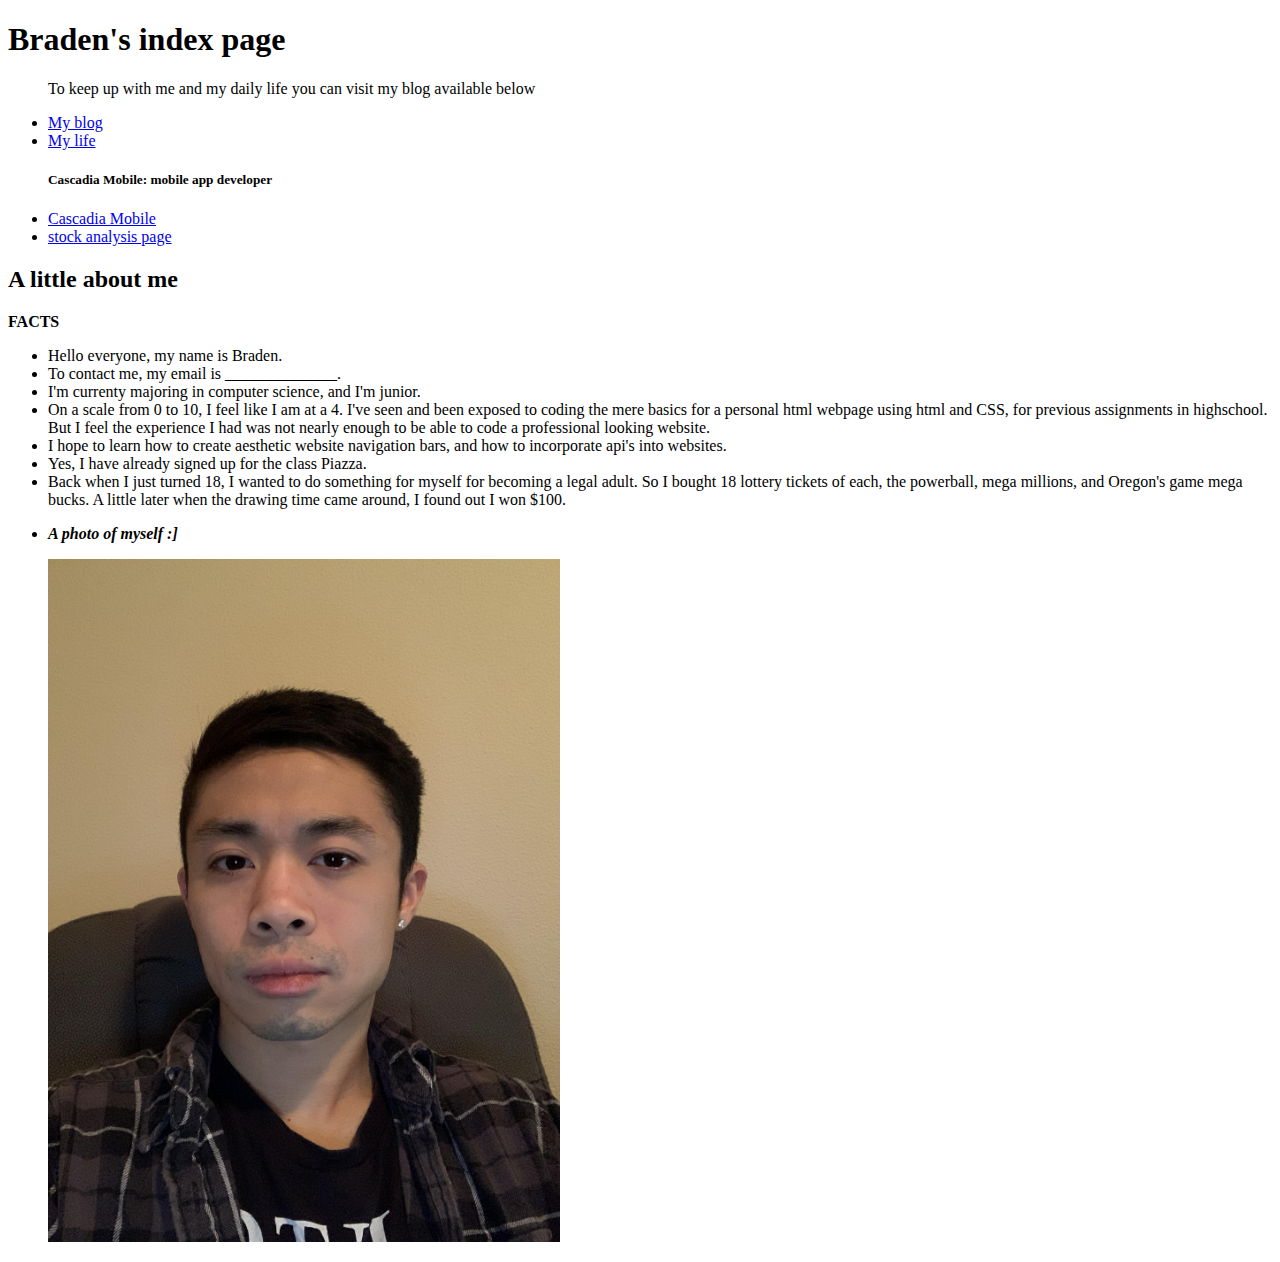
<file: index.html>
<!DOCTYPE html>
<!-- saved from url=(0041)http://web.engr.oregonstate.edu/~leebrad/ -->
<html><head><meta http-equiv="Content-Type" content="text/html; charset=UTF-8">
    
    <title>Braden's index</title>
   
    </head>
    <body>
        <h1>Braden's index page</h1>
        <ul>
            <p>
           	To keep up with me and my daily life you can visit my blog available below
            </p>            
            <li><a href="http://web.engr.oregonstate.edu/~leebrad/blog.html">My blog</a></li>
            <li><a href="http://web.engr.oregonstate.edu/~leebrad/MyLife.html">My life</a></li>
            <h5>Cascadia Mobile: mobile app developer</h5>
            <li><a href="http://web.engr.oregonstate.edu/~leebrad/CascadiaMobile1.html">Cascadia Mobile</a></li>
            <li><a href="http://web.engr.oregonstate.edu/~leebrad/braden_website/public/stockAnalysis.html">stock analysis page</a></li>
        </ul>
        <h2>A little about me</h2>
        <p><strong>FACTS</strong></p>
     	<ul>
        
        	<li>
            Hello everyone, my name is Braden.
            </li>
            <li>
            To contact me, my email is ______________.
            </li>
            <li>
            I'm currenty majoring in computer science, and I'm junior.   
            </li>
        	<li>
        On a scale from 0 to 10, I feel like I am at a 4. I've seen and been exposed to coding the mere basics for 		   a personal html webpage using html and CSS, for previous assignments in highschool. But I feel the experience I had was not nearly enough to be able to code a professional looking website.
            </li>
            <li>
        I hope to learn how to create aesthetic website navigation bars, and how to incorporate api's into websites.
            </li>
            <li>
        Yes, I have already signed up for the class Piazza.
            </li>
            <li>
        Back when I just turned 18, I wanted to do something for myself for becoming a legal adult. So I bought 18 lottery tickets of each, the powerball, mega millions, and Oregon's game mega bucks. A little later when the drawing time came around, I found out I won $100. 
            </li>
 			<li>
                <p><em><strong>A photo of myself :]</strong></em></p>
            	<img src="./index_files/bradenlee.jpg" alt="bradenlee" hieght="512" width="512"> 

            </li>
        </ul>
</body></html>
</file>
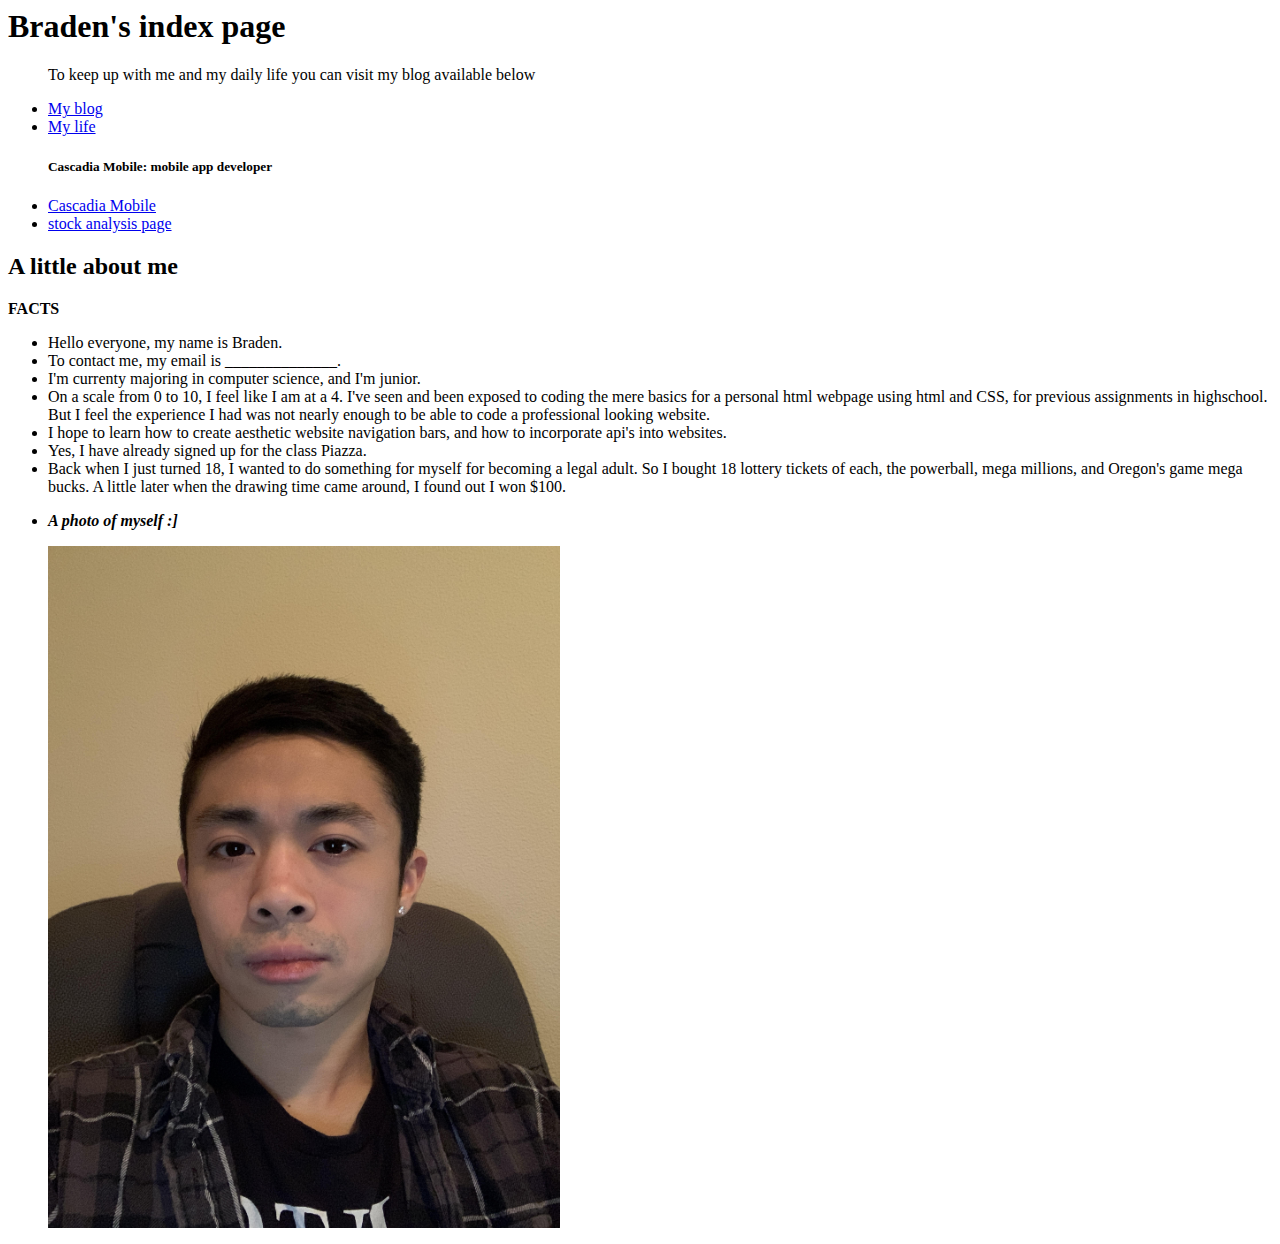
<file: Clutch/index.html>
<!-- saved from url=(0041)http://web.engr.oregonstate.edu/~leebrad/ -->
<html><head><meta http-equiv="Content-Type" content="text/html; charset=UTF-8">
    
    <title>Braden's index</title>
   
    </head>
    <body>
        <h1>Braden's index page</h1>
        <ul>
            <p>
           	To keep up with me and my daily life you can visit my blog available below
            </p>            
            <li><a href="http://web.engr.oregonstate.edu/~leebrad/blog.html">My blog</a></li>
            <li><a href="http://web.engr.oregonstate.edu/~leebrad/MyLife.html">My life</a></li>
            <h5>Cascadia Mobile: mobile app developer</h5>
            <li><a href="http://web.engr.oregonstate.edu/~leebrad/CascadiaMobile1.html">Cascadia Mobile</a></li>
            <li><a href="http://web.engr.oregonstate.edu/~leebrad/braden_website/public/stockAnalysis.html">stock analysis page</a></li>
        </ul>
        <h2>A little about me</h2>
        <p><strong>FACTS</strong></p>
     	<ul>
        
        	<li>
            Hello everyone, my name is Braden.
            </li>
            <li>
            To contact me, my email is ______________.
            </li>
            <li>
            I'm currenty majoring in computer science, and I'm junior.   
            </li>
        	<li>
        On a scale from 0 to 10, I feel like I am at a 4. I've seen and been exposed to coding the mere basics for 		   a personal html webpage using html and CSS, for previous assignments in highschool. But I feel the experience I had was not nearly enough to be able to code a professional looking website.
            </li>
            <li>
        I hope to learn how to create aesthetic website navigation bars, and how to incorporate api's into websites.
            </li>
            <li>
        Yes, I have already signed up for the class Piazza.
            </li>
            <li>
        Back when I just turned 18, I wanted to do something for myself for becoming a legal adult. So I bought 18 lottery tickets of each, the powerball, mega millions, and Oregon's game mega bucks. A little later when the drawing time came around, I found out I won $100. 
            </li>
 			<li>
                <p><em><strong>A photo of myself :]</strong></em></p>
            	<img src="./index_files/bradenlee.jpg" alt="bradenlee" hieght="512" width="512"> 

            </li>
        </ul>
</body></html>
</file>
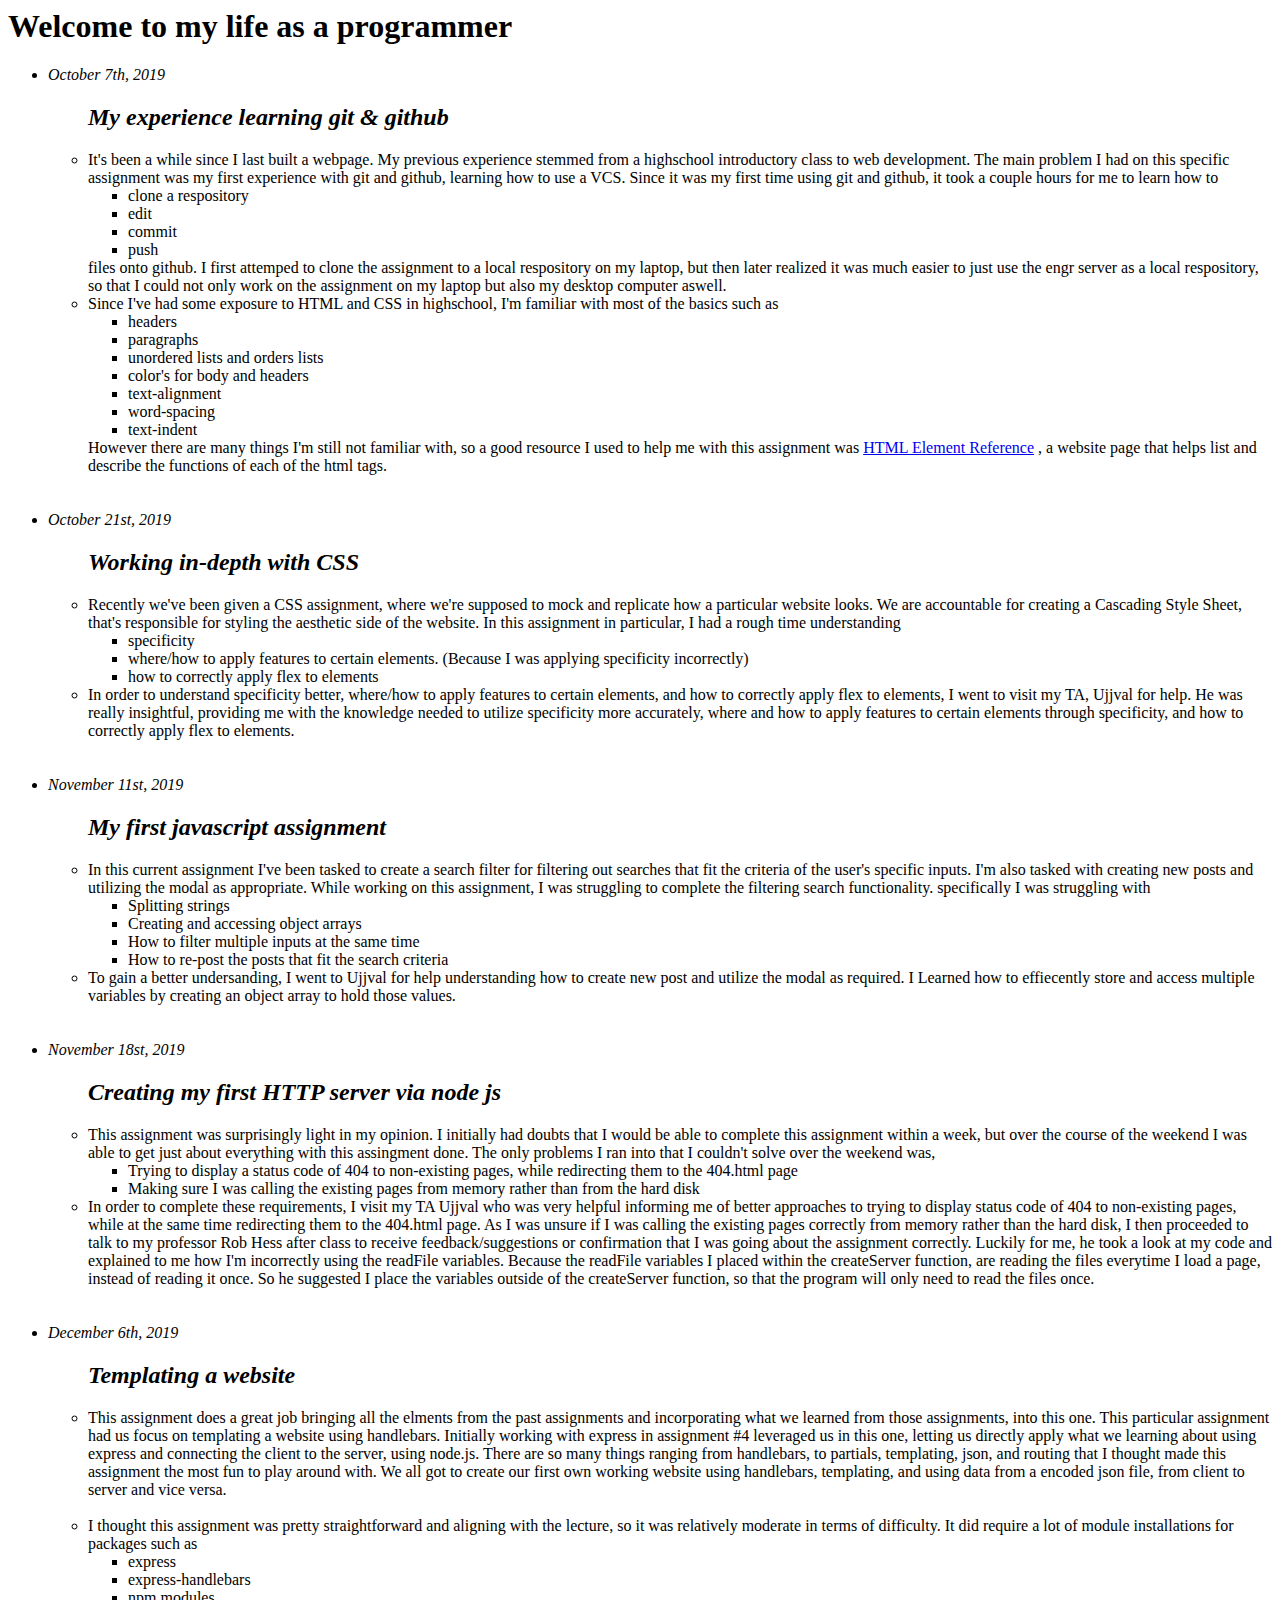
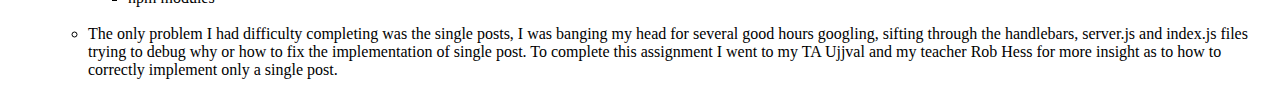
<file: Clutch/blog.html>
<!-- saved from url=(0032)file:///Y:/public_html/blog.html -->
<html><head><meta http-equiv="Content-Type" content="text/html; charset=UTF-8">
    
    <title>Braden's blog</title>
   
    </head>
    <body>
        <h1>Welcome to my life as a programmer</h1>
        <ul>   
            <li><em>October 7th, 2019</em></li>
            		<ul>
                        <h2><em><strong>My experience learning git &amp; github</strong></em></h2> 
                        <li>
                        It's been a while since I last built a webpage. My previous experience stemmed from a highschool introductory class to web development. The main problem I had on this specific assignment was my first experience with git and github, learning how to use a VCS. Since it was my first time using git and github, it took a couple hours for me to learn how to 
                            <ul>
                                <li>
                            clone a respository
                                </li>
                                <li>edit
                                </li>
                                <li>commit
                                </li>
                                <li>push
                                </li>
                            </ul>files onto github. I first attemped to clone the assignment to a local respository on my laptop, but then later realized it was much easier to just use the engr server as a local respository, so that I could not only work on the assignment on my laptop but also my desktop computer aswell.
                        </li>
                        <li> 
                        Since I've had some exposure to HTML and CSS in highschool, I'm familiar with most of the basics such as 
                            <ul>
                                <li>
                                headers
                                </li>
                                <li>
                                paragraphs
                                </li>
                                <li>
                                unordered lists and orders lists
                                </li>
                                <li>
                                color's for body and headers
                                </li>
                                <li>
                                    text-alignment
                                </li>
                                <li>
                                    word-spacing
                                </li>
                                <li>
                                    text-indent
                                </li>
                            </ul>However there are many things I'm still not familiar with, so a good resource I used to help me with this assignment was <a href="https://www.w3schools.com/tags/default.asp">HTML Element Reference</a> , a website page that helps list and describe the functions of each of the html tags.
                        </li>
            </ul>  

            <br>
            <br>

            <li><em>October 21st, 2019</em></li>
                    <ul>
                        <h2><em><strong>Working in-depth with CSS</strong></em></h2>
                        <li>
                        Recently we've been given a CSS assignment, where we're supposed to mock and replicate how a particular website looks.
                        We are accountable for creating a Cascading Style Sheet, that's responsible for styling the aesthetic
                        side of the website. In this assignment in particular, I had a rough time understanding 
                            <ul>
                                <li>
                                specificity
                                </li>
                                <li>
                                where/how to apply features to certain elements. (Because I was applying specificity incorrectly)
                                </li>
                                <li>
                                how to correctly apply flex to elements
                                </li>
                            </ul>
                        </li>
                        <li>
                        In order to understand specificity better, where/how to apply features to certain elements, and how to correctly
                        apply flex to elements, I went to visit my TA, Ujjval for help. He was really insightful, providing me with the knowledge
                        needed to utilize specificity more accurately, where and how to apply features to certain elements through specificity,
                        and how to correctly apply flex to elements.
                        </li>

                    </ul>

                    <br>
                    <br>

                    <li><em>November 11st, 2019</em></li>
                    <ul>
                        <h2><em><strong>My first javascript assignment</strong></em></h2>
                        <li>
                        In this current assignment I've been tasked to create a search filter for filtering out searches that
                        fit the criteria of the user's specific inputs. I'm also tasked with creating new posts and utilizing
                        the modal as appropriate. While working on this assignment, I was struggling to complete the filtering search functionality.
                        specifically I was struggling with
                            <ul>
                                <li>
                                Splitting strings
                                </li>
                                <li>
                                Creating and accessing object arrays
                                </li>
                                <li>
                                How to filter multiple inputs at the same time
                                </li>
                                <li>
                                How to re-post the posts that fit the search criteria
                                </li>
                            </ul>
                        </li>
                        <li>
                        To gain a better undersanding, I went to Ujjval for help understanding how to 
                        create new post and utilize the modal as required. I Learned how to effiecently store and access multiple variables
                        by creating an object array to hold those values.
                        </li>

                    </ul>

                    <br>
                    <br>

                    <li><em>November 18st, 2019</em></li>
                    <ul>
                        <h2><em><strong>Creating my first HTTP server via node js</strong></em></h2>
                        <li>
                        This assignment was surprisingly light in my opinion. I initially had doubts that I would be able to complete this assignment
                        within a week, but over the course of the weekend I was able to get just about everything with this assingment done. The only problems
                        I ran into that I couldn't solve over the weekend was,
                            <ul>
                                <li>
                                Trying to display a status code of 404 to non-existing pages, while redirecting
                                them to the 404.html page
                                </li>
                                <li>
                                Making sure I was calling the existing pages from memory rather than from the hard disk
                                </li>
                            </ul>
                        </li>
                        <li>
                        In order to complete these requirements, I visit my TA Ujjval who was very helpful informing me of better
                        approaches to trying to display status code of 404 to non-existing pages, while at the same time redirecting them
                        to the 404.html page. As I was unsure if I was calling the existing pages correctly from memory rather than the hard disk, 
                        I then proceeded to talk to my professor Rob Hess after class to receive feedback/suggestions or confirmation that I was
                        going about the assignment correctly. Luckily for me, he took a look at my code and explained to me how I'm incorrectly using
                        the readFile variables. Because the readFile variables I placed within the createServer function, are reading the files
                        everytime I load a page, instead of reading it once. So he suggested I place the variables outside of the createServer function,
                        so that the program will only need to read the files once.
                        </li>
                    </ul>

                    <br>
                    <br>

                    
                    <li><em>December 6th, 2019</em></li>
                    <ul>
                        <h2><em><strong>Templating a website</strong></em></h2>
                        <li>
                        This assignment does a great job bringing all the elments from the past assignments and incorporating what we learned from those
                        assignments, into this one. This particular assignment had us focus on templating a website using handlebars. Initially working
                        with express in assignment #4 leveraged us in this one, letting us directly apply what we learning about using express and connecting
                        the client to the server, using node.js. There are so many things ranging from handlebars, to partials, templating, json, and routing
                        that I thought made this assignment the most fun to play around with. We all got to create our first own working website using handlebars,
                        templating, and using data from a encoded json file, from client to server and vice versa.
                            
                        </li>
                        <br>
                        <li>
                        I thought this assignment was pretty straightforward and aligning with the lecture, so it was relatively moderate in terms of difficulty. 
                        It did require a lot of module installations for packages such as  
                            <ul>
                                <li>
                                    express
                                </li>
                                <li>
                                    express-handlebars
                                </li>
                                <li>
                                    npm modules
                                </li>
                            </ul>
                        </li>
                        <br>
                        <li>
                            The only problem I had difficulty completing was the single posts, I was banging my head for several good hours googling, sifting through
                            the handlebars, server.js and index.js files trying to debug why or how to fix the implementation of single post. To complete this
                            assignment I went to my TA Ujjval and my teacher Rob Hess for more insight as to how to correctly implement only a single post.
                        </li>
                    </ul>
        </ul>
   		
</body></html>
</file>
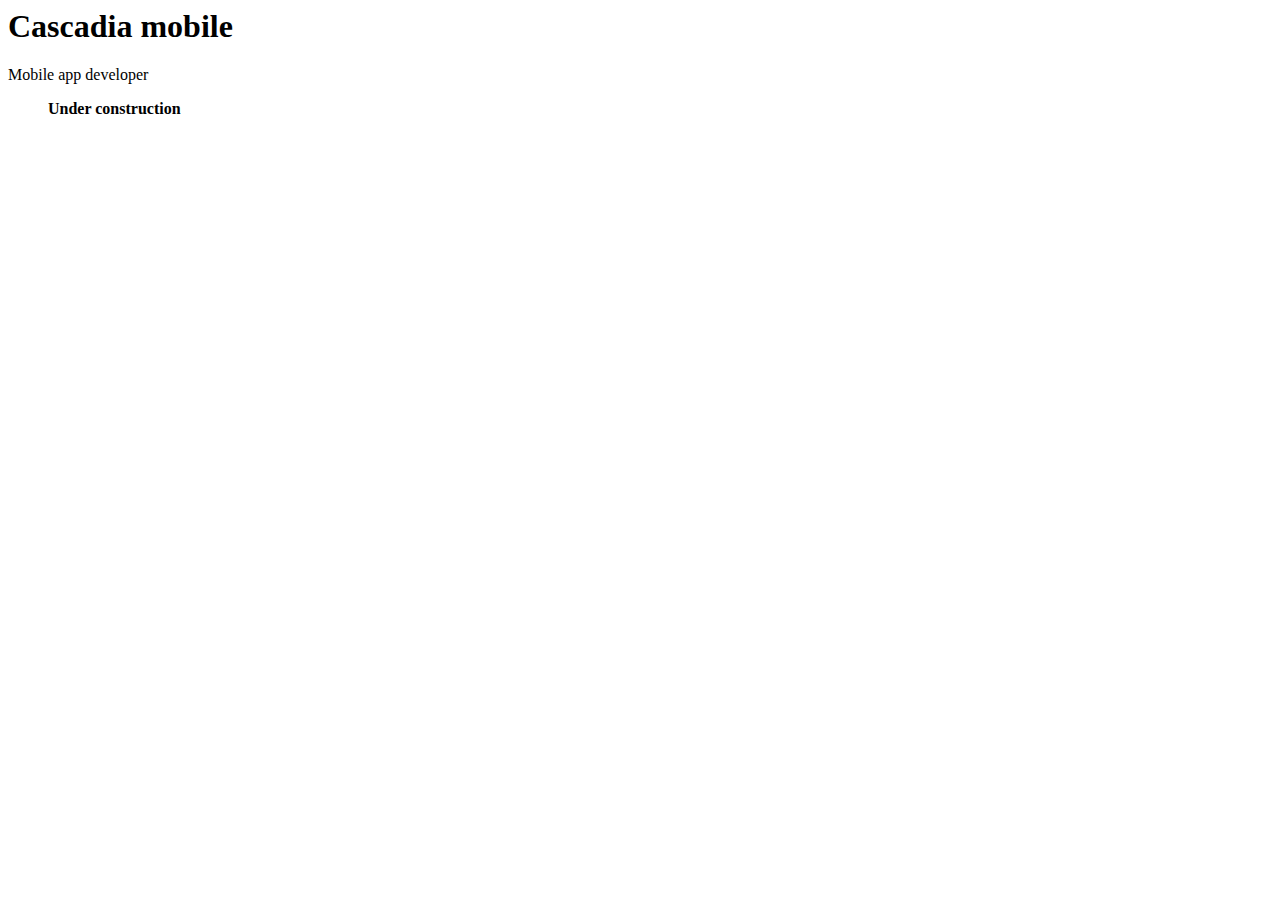
<file: Clutch/CascadiaMobile1.html>
<!-- saved from url=(0061)http://web.engr.oregonstate.edu/~leebrad/CascadiaMobile1.html -->
<html><head><meta http-equiv="Content-Type" content="text/html; charset=UTF-8">
    
    <title>Cascadia mobile</title>
    <!--
	<link href="selectorsQuiz.css" rel="stylesheet" />
	-->   
    </head>
    <body>
        <h1>Cascadia mobile</h1>
        <p>Mobile app developer</p>
        <ul>
            <strong>Under construction</strong>
  		</ul>
   		
</body></html>
</file>
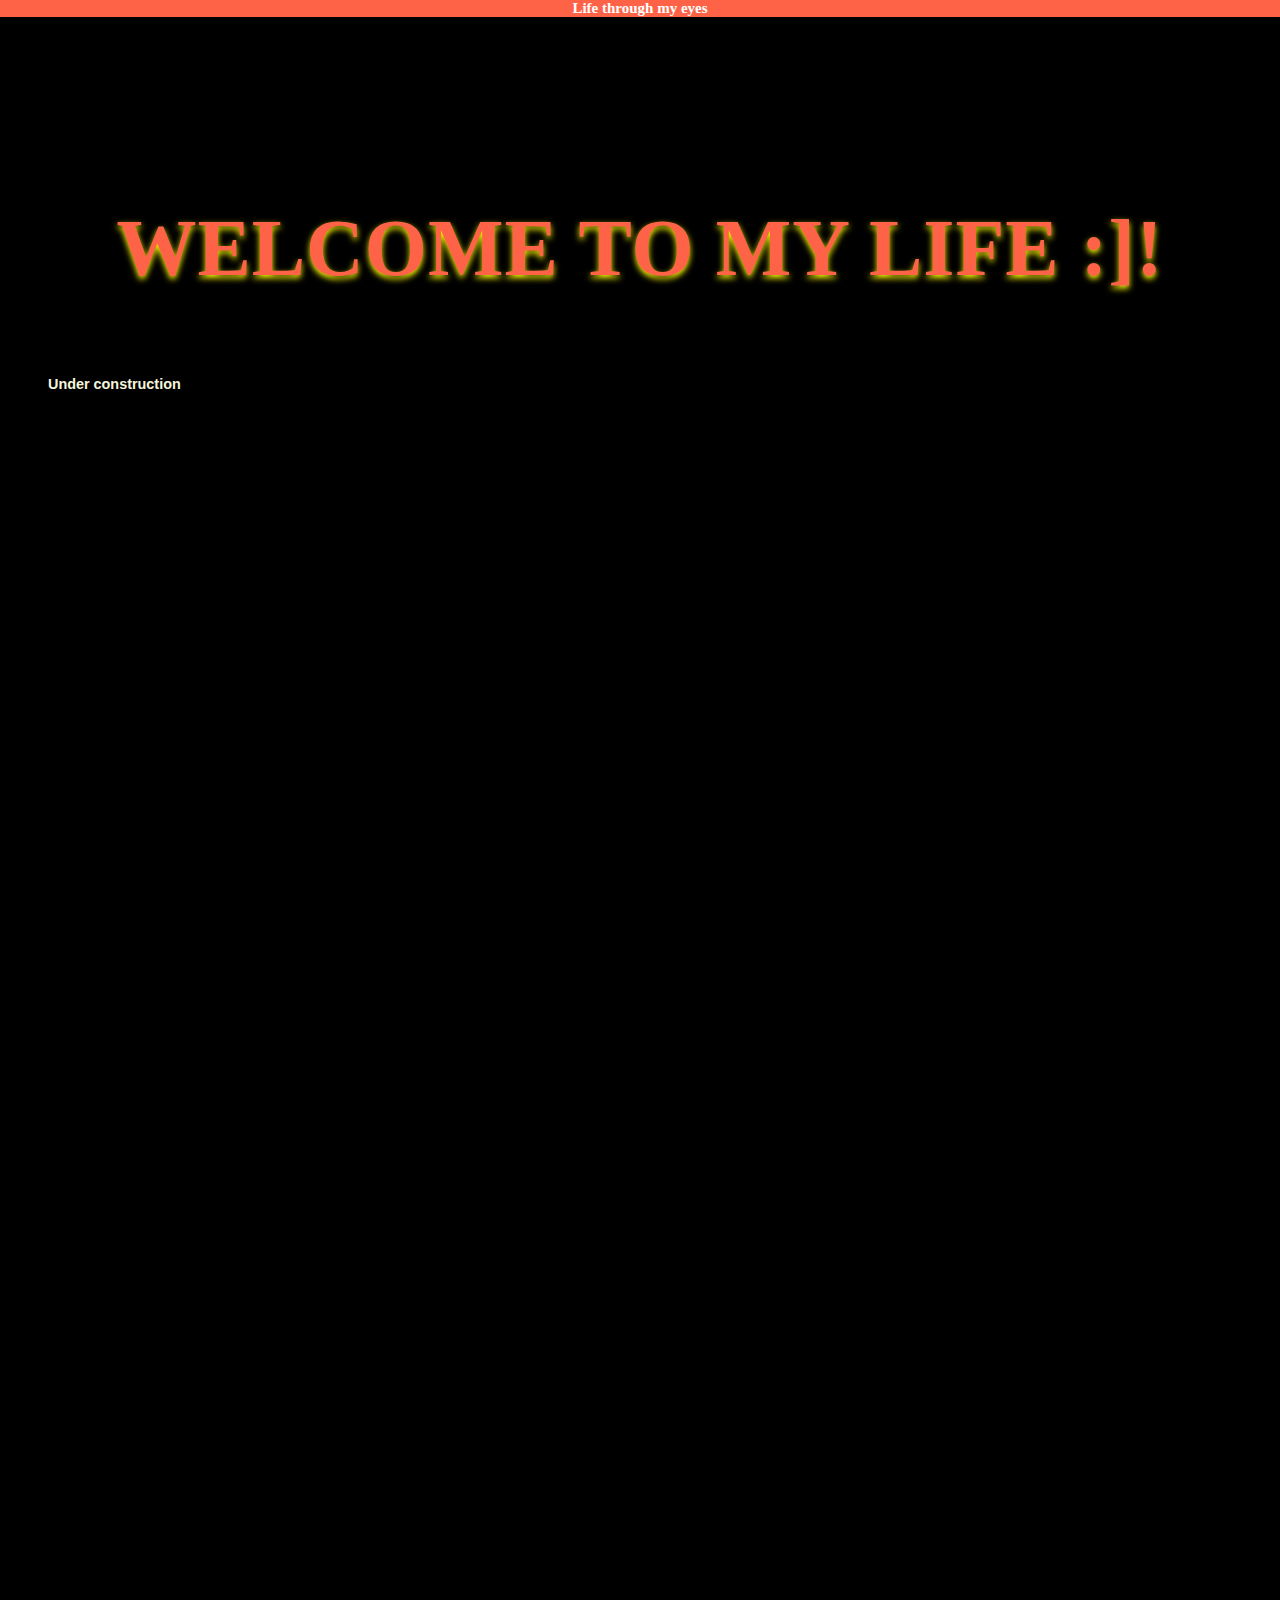
<file: Clutch/MyLife.html>
<!-- saved from url=(0061)http://web.engr.oregonstate.edu/~leebrad/CascadiaMobile1.html -->

<!doctype html>

<html lang="en">
    <head>

        <meta charset="utf-8">
        
        <title>Stock Analysis</title>
        
        <meta name="description" content="library">
  
        <link rel="stylesheet" href="https://use.fontawesome.com/releases/v5.11.2/css/all.css">

        <link rel="stylesheet" href="https://cdnjs.cloudflare.com/ajax/libs/font-awesome/4.7.0/css/font-awesome.min.css">
        
        <link rel="stylesheet" href="MyLife_styling.css">

        <script src="https://code.jquery.com/jquery-3.3.1.js"></script>

        <script src="MyLife_JS.js" charset="utf-8" defer></script>
    <title></title>
    <!--
	<link href="selectorsQuiz.css" rel="stylesheet" />
	-->   
    </head>
    <body>

        <header class="header">
            <div class="head">Life through my eyes</div>
            <nav class="navBar">
              <section class="my-icons">
                <span><i class="fas fa-angle-up"></i></span>

               <!--<span><i class="fa fa-list"></i></span>-->
                <!--<p>testing</p>-->
                <!--<span><i class="fa fa-search-plus"></i></span>-->
                <!--<p>testing2</p>-->
                <!--<span><i class="fa fa-clock"></i></span>-->
                <!--<p>testing3</p>-->
                <!--<span><i class="fa fa-home"></i></span>-->
              </section>
            </nav>
        
          </header>
        <h1 id="scroll">Welcome to my life :]!</h1>
        <ul>
            <strong>Under construction</strong>
  		</ul>
   		
</body>
</html>
</file>
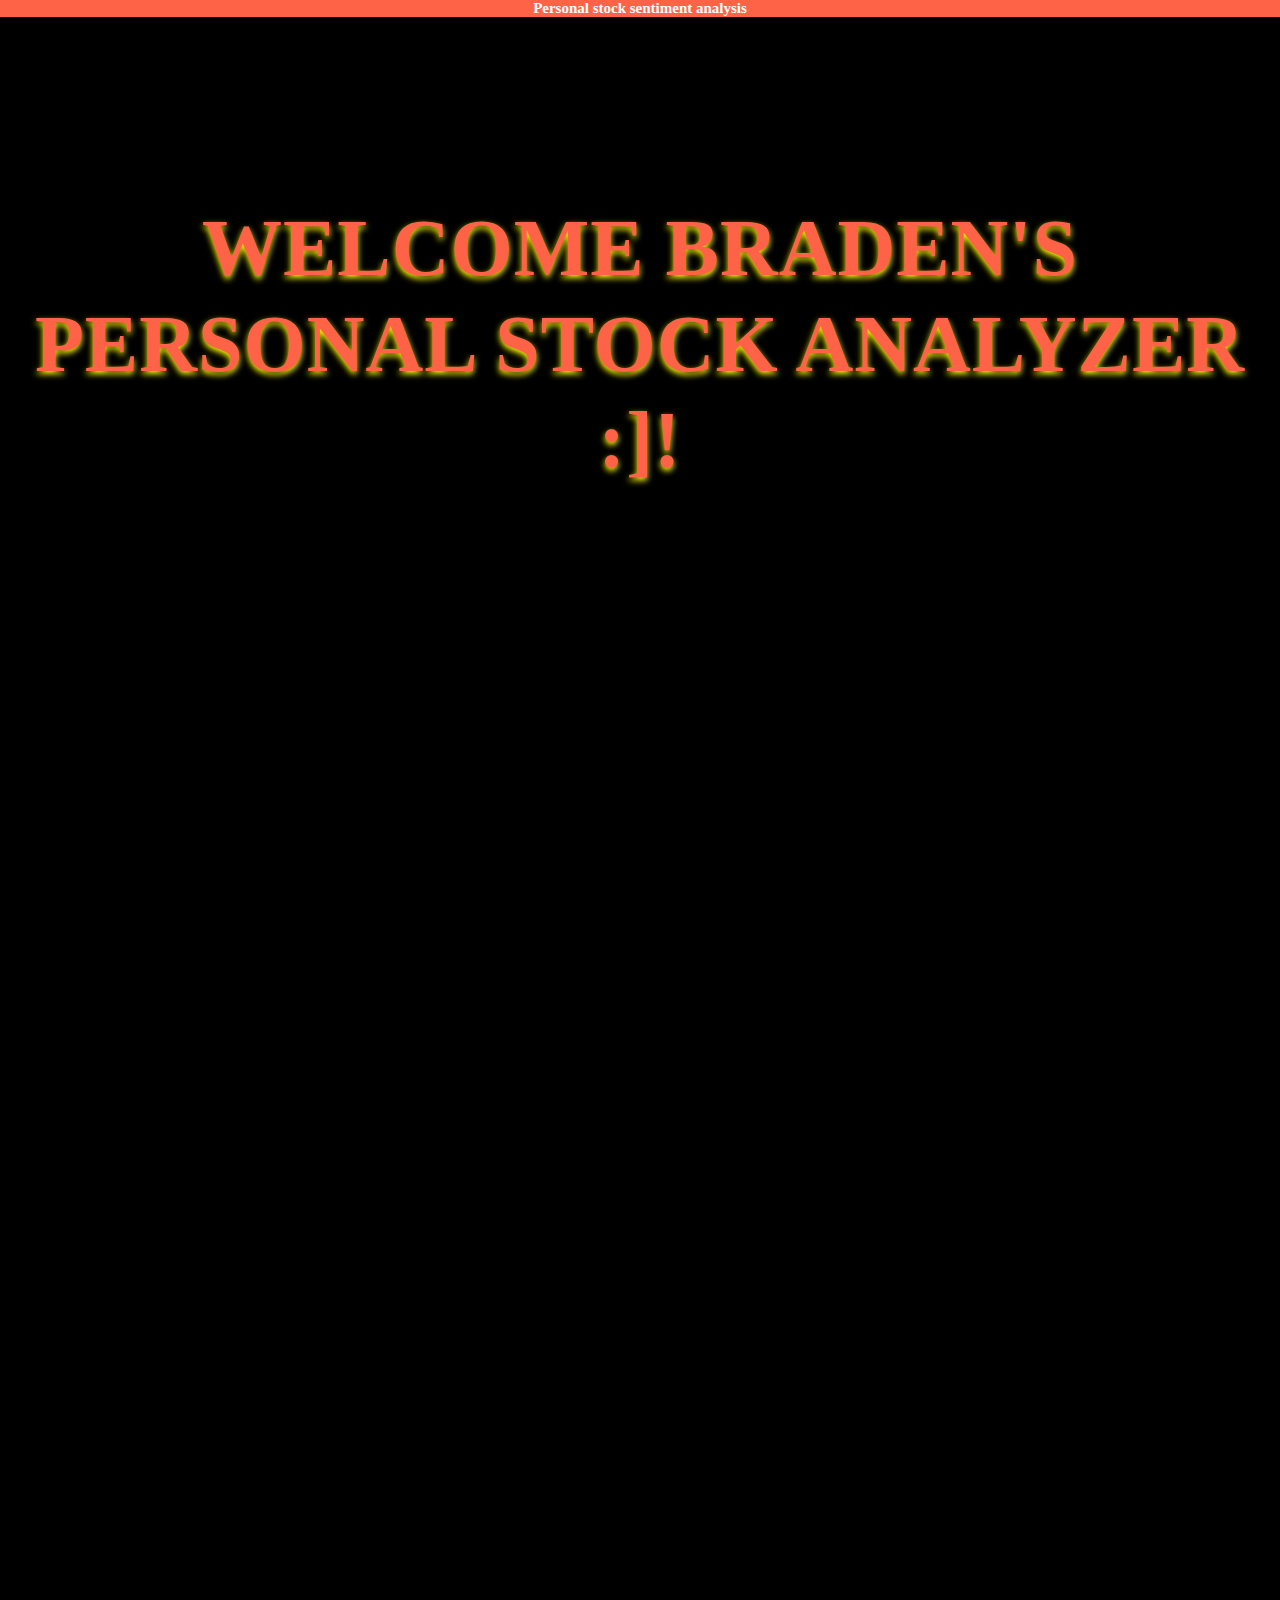
<file: Clutch/braden_website/public/stockAnalysis.html>
<!doctype html>

<html lang="en">

<head>
  <meta charset="utf-8">
  <title>Stock Analysis</title>
  <meta name="description" content="library">
  
  <link rel="stylesheet" href="https://use.fontawesome.com/releases/v5.11.2/css/all.css">

  <link rel="stylesheet" href="https://cdnjs.cloudflare.com/ajax/libs/font-awesome/4.7.0/css/font-awesome.min.css">

  <link rel="stylesheet" href="CSS.css">

  <script src="https://code.jquery.com/jquery-3.3.1.js"></script>

  <script src="JS.js" charset="utf-8" defer></script>

</head>

<body>

  <header class="header">
    <div class="head">Personal stock sentiment analysis</div>
    <nav class="navBar">
      <section class="my-icons">
        <span><i class="fa fa-list"></i></span>
        <!--<p>testing</p>-->
        <span><i class="fa fa-search-plus"></i></span>
        <!--<p>testing2</p>-->
        <span><i class="fa fa-clock"></i></span>
        <!--<p>testing3</p>-->
        <span><i class="fa fa-home"></i></span>
      </section>
    </nav>

  </header>
  
  
  <h1 id="scroll">Welcome Braden's personal stock analyzer :]!</h1>
  
  <!--
  <main class='library-content'>
    
    <aside class='filter-container'>
      <h2>Filters</h2>
      
      <div class='filter-input-container'>
        <label for='filter-title' class='filter-label'>Title</label>
        <div class='filter-input-element'>
          <input type='text' name='filter-title' id='filter-title' class='filter-input'>
        </div>
      </div>

      <div class='filter-input-container'>
        <label for='filter-author' class='filter-label'>Author</label>
        <div class='filter-input-element'>
          <input type='text' name='filter-author' id='filter-author' class='filter-input'>
        </div>
      </div>
    </aside>

    <section id='books'>
      <h5>testing section inside of books</h5>
      <h2>testing another header within section inside of books</h2>
    </section>


    

  </main>
-->
</body>
</html>
</file>
<file: Clutch/MyLife_styling.css>
/*
CSS
I added some special effects/animation styling for the navigation bar when 
the user is scrolled all the way to the top
-- Braden Lee

*/

  body{
    font-size: .9rem;
    font-family:arial;
    color:beige;
    background-color: #ffffff;
    overflow-y: scroll;
  }
 
  h1{
    font-size: 2.7rem;
    line-height: 1.2;
    margin-bottom: 1em;
    font-family:tahoma;
    text-transform: uppercase;
    letter-spacing: 1px;
  }

.navBar{
  
  display: block;
  position: absolute;
  margin-right: 5%;
  top: 0;
  right: -150%;  
  transition: all 1.3s linear;

}

.iconActive{
  resize: both;
  /*
  display: block;
  position: absolute;
  */
  font-size: 30px;
  top:0;
  right: -6%;
  transform: translateX(-10%);
}

.my-icons span{
  /*
  font-size: 35px;
  */
  color:white;
  display: block;
  float: left;
  margin-right: 25px;
}

.my-icons span:hover{
  color: salmon;
}

#scroll{
  text-align: center;
  margin-top: 200px;
  font-size: 80px;
  font-family: tahoma;
  color:tomato;
  font-weight: 700;
  text-shadow: 0 3px 6px yellow;

}

.header{
  
  height: fit-content;
  width: 100%;
  position: fixed;
  font-size: 15px;
  resize: both;

  top: 0;
  left: 0;
  z-index: 10;
  background-color: tomato;
  color: white;
  transition: all .9s linear;
}

.headerActive{
  resize: both;
}

body{
  background: black;
  height: 2000px;
}

.head{
  
  /*
  margin-left: 45px;
  margin-top: 7px;
  */
  list-style: none;
  font-style: 50px;
  font-weight: 700;
  font-family: tahoma;
  display: block;
  text-align: center;
  transition: all 1.3s linear;
}

.headActive{
  /*
  font-size: 30px;
  */
  display: block;
  /*
  margin-left: 25%;
  */
  font-size: 30px;
  transform: translateX(-25%);

}
</file>
<file: Clutch/braden_website/public/CSS.css>
/*
CSS
I added some special effects/animation styling for the navigation bar when 
the user is scrolled all the way to the top
-- Braden Lee

*/

  body{
    font-size: .9rem;
    font-family:arial;
    color:beige;
    background-color: #ffffff;
    overflow-y: scroll;
  }
 
  h1{
    font-size: 2.7rem;
    line-height: 1.2;
    margin-bottom: 1em;
    font-family:tahoma;
    text-transform: uppercase;
    letter-spacing: 1px;
  }

.navBar{
  
  display: block;
  position: absolute;
  margin-right: 5%;
  top: 0;
  right: -150%;  
  transition: all 1.3s linear;

}

.iconActive{
  resize: both;
  /*
  display: block;
  position: absolute;
  */
  font-size: 30px;
  top:0;
  right: -6%;
  transform: translateX(-10%);
}

.my-icons span{
  /*
  font-size: 35px;
  */
  color:white;
  display: block;
  float: left;
  margin-right: 25px;
}

.my-icons span:hover{
  color: salmon;
}

#scroll{
  text-align: center;
  margin-top: 200px;
  font-size: 80px;
  font-family: tahoma;
  color:tomato;
  font-weight: 700;
  text-shadow: 0 3px 6px yellow;

}

.header{
  
  height: fit-content;
  width: 100%;
  position: fixed;
  font-size: 15px;
  resize: both;

  top: 0;
  left: 0;
  z-index: 10;
  background-color: tomato;
  color: white;
  transition: all .9s linear;
}

.headerActive{
  resize: both;
}

body{
  background: black;
  height: 2000px;
}

.head{
  
  /*
  margin-left: 45px;
  margin-top: 7px;
  */
  list-style: none;
  font-style: 50px;
  font-weight: 700;
  font-family: tahoma;
  display: block;
  text-align: center;
  transition: all 1.3s linear;
}

.headActive{
  /*
  font-size: 30px;
  */
  display: block;
  /*
  margin-left: 25%;
  */
  font-size: 30px;
  transform: translateX(-25%);

}
</file>
